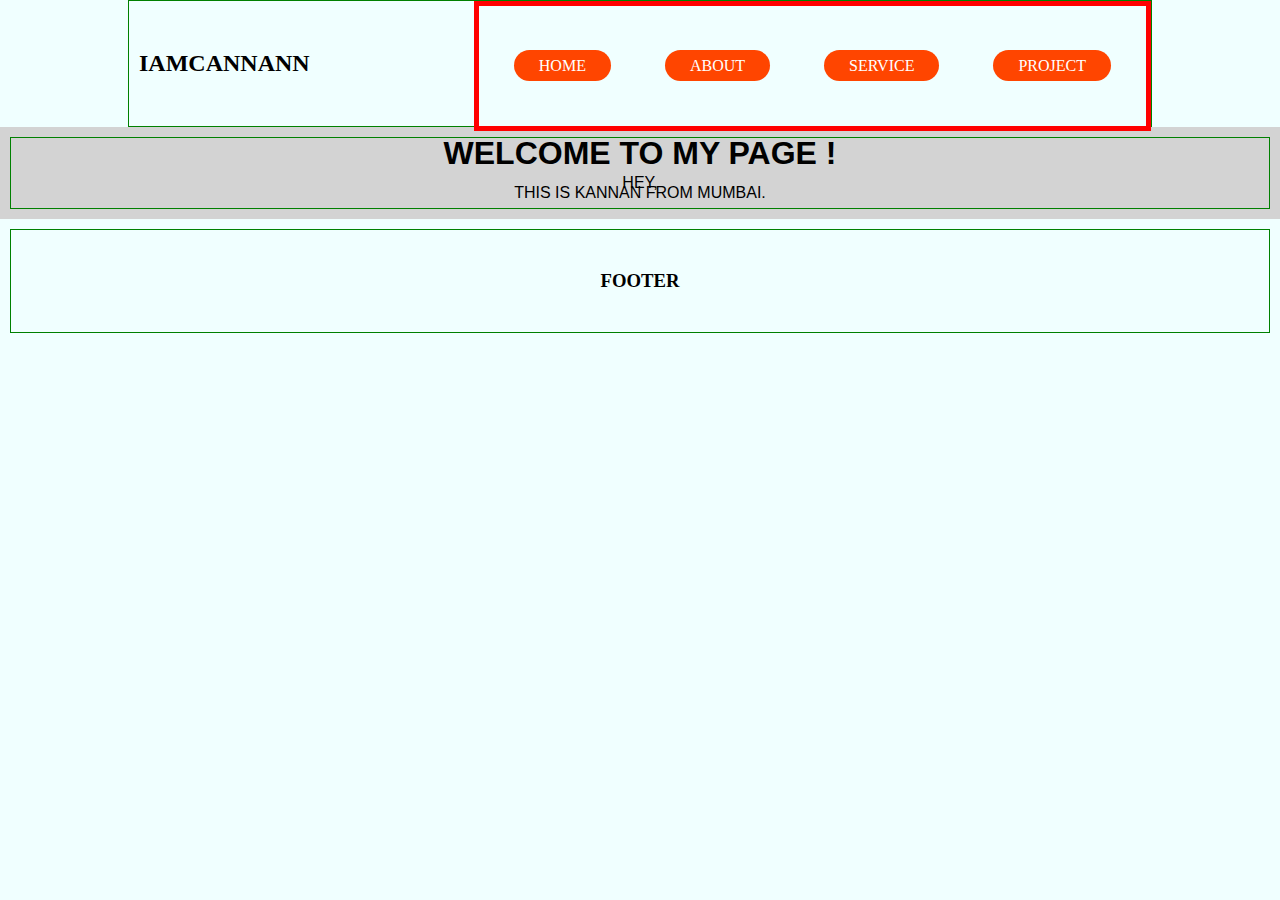
<file: Desktop/website/index.html>
<!DOCTYPE html>
<html lang="en">
  <head>
    <meta charset="UTF-8" />
    <meta http-equiv="X-UA-Compatible" content="IE=edge" />
    <meta name="viewport" content="width=device-width, initial-scale=1.0" />
    <title>tu bas dekhte ja</title>
    <link rel="stylesheet" href="style.css" />
    <link rel="icon" href="images/icon.ico" />
  </head>
  <body>
    <section class="main">
      <!--header top-->
      <header>
        <div class="container">
          <nav class="nav">
            <h2 class="h2">iamcannann</h2>
            <ul>
              <li><a href="http://" class="btn">home</a></li>
              <li><a href="http://" class="btn">about</a></li>
              <li><a href="http://" class="btn">service</a></li>
              <li><a href="http://" class="btn">project</a></li>
            </ul>
          </nav>
        </div>
      </header>

      <!--header mid-->
      <div id="mid-sec">
        <nav>
          <h1>welcome to my page !</h1>
          <p>Hey,<br />this is kannan from mumbai.</p>
        </nav>
      </div>
      <!--footer-->
      <div id="footer">
        <nav>
          <h3>footer</h3>
        </nav>
      </div>
    </section>  
  </body>
</html>
</file>
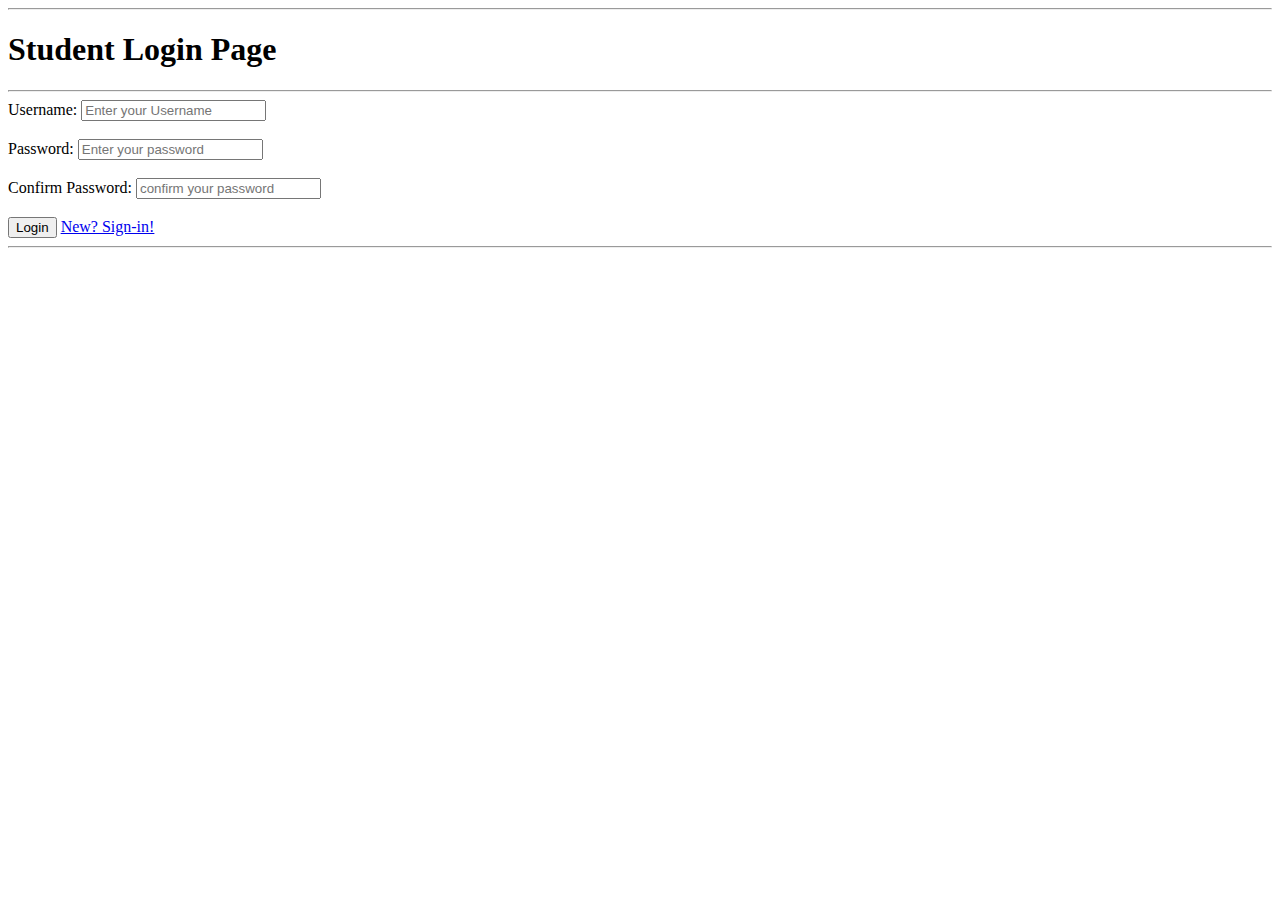
<file: Documents/kannan/Login.html>
<!DOCTYPE html>
<html lang="en">
  <head>
    <meta charset="UTF-8" />
    <meta http-equiv="X-UA-Compatible" content="IE=edge" />
    <meta name="viewport" content="width=device-width, initial-scale=1.0" />
    <title>Login Page</title>
  </head>
  <body>
    <hr />
    <h1>Student Login Page</h1>
    <hr />
    <form action="">
      <label for="">Username:</label>
      <input
        type="text"
        name="username"
        id=""
        placeholder="Enter your Username"
      />
      <br /><br />
      <label for="">Password:</label>
      <input
        type="password"
        name="password"
        id=""
        placeholder="Enter your password"
      />
      <br /><br />
      <label for="">Confirm Password:</label>
      <input
        type="password"
        name="cpassword"
        id=""
        placeholder="confirm your password"
      />
      <br /><br />
      <button type="submit">Login</button>

      <a href="Reg.html">New? Sign-in!</a>
      <hr />
    </form>
  </body>
</html>
</file>
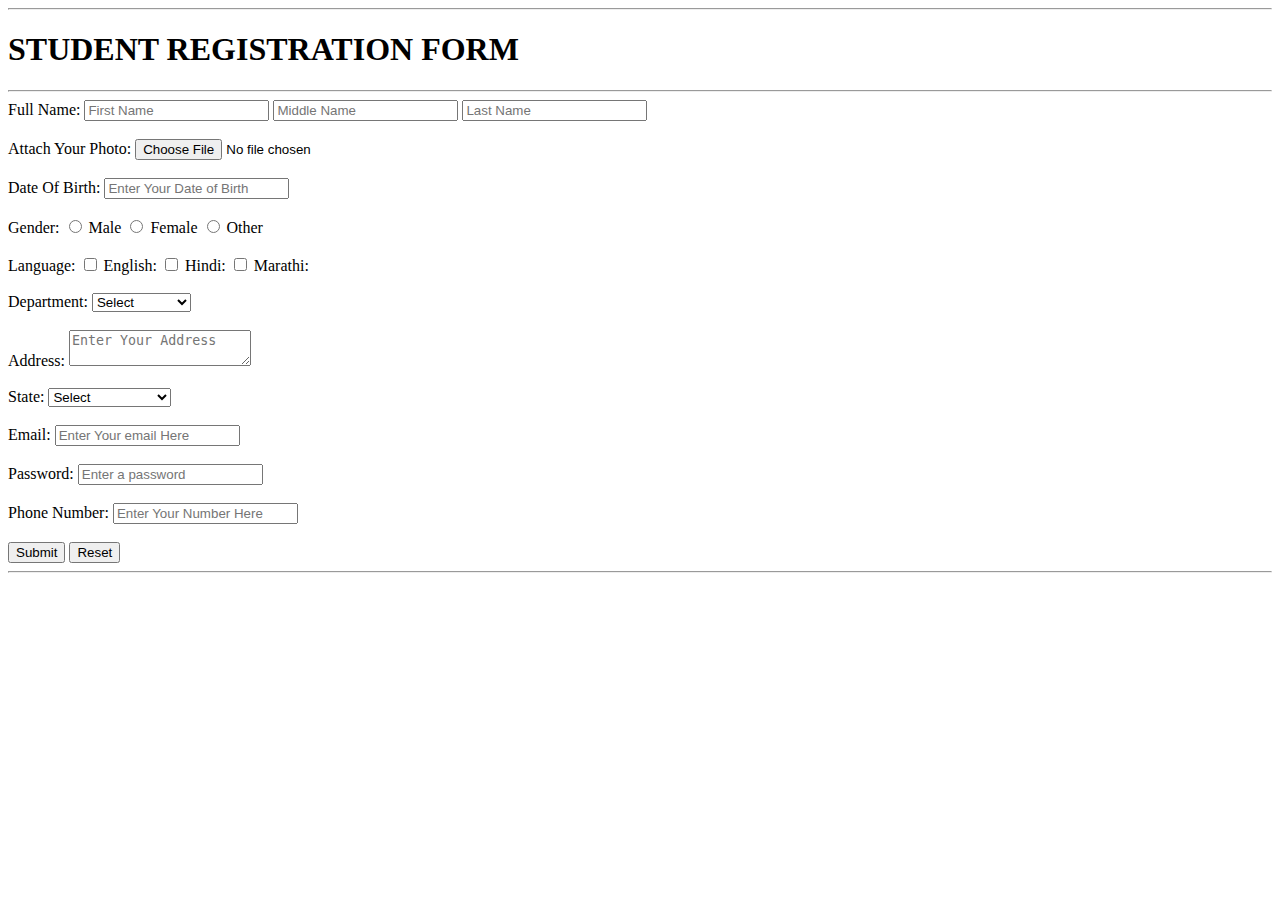
<file: Documents/kannan/Reg.html>
<!DOCTYPE html>
<html lang="en">
  <head>
    <meta charset="UTF-8" />
    <meta http-equiv="X-UA-Compatible" content="IE=edge" />
    <meta name="viewport" content="width=device-width, initial-scale=1.0" />
    <title>STUDENT REGISTRATION FORM</title>
  </head>
  <body>
    <hr />
    <h1>STUDENT REGISTRATION FORM</h1>
    <hr />
    <form action="">
      <label for="Sname">Full Name:</label>
      <input type="text" name="Sname" placeholder="First Name" required />
      <input type="text" name="Sname" placeholder="Middle Name" required />
      <input type="text" name="Sname" placeholder="Last Name" required />
      <br /><br />
      <label for="Sphoto">Attach Your Photo:</label>
      <input type="file" name="Sphoto" id="" />
      <br /><br />

      <label for="dob">Date Of Birth:</label>
      <input
        type="text"
        placeholder="Enter Your Date of Birth"
        onfocus="(this.type='date')"
        onblur="(this.type='text')"
        required
      />

      <br /><br />
      <label for="Gender">Gender:</label>
      <input type="radio" name="Gender" />
      <label for="Gender">Male</label>
      <input type="radio" name="Gender" />
      <label for="Gender">Female</label>
      <input type="radio" name="Gender" />
      <label for="Gender">Other</label>
      <br /><br />

      <label for="Language">Language:</label>
      <input type="checkbox" name="Lang" />
      <label for="Language">English:</label>
      <input type="checkbox" name="Lang" />
      <label for="Language">Hindi:</label>
      <input type="checkbox" name="Lang" />
      <label for="Language">Marathi:</label>

      <br /><br />

      <label for="Dept">Department:</label>
      <select name="Dept" value="Dept" required>
        <option value="" disabled selected>Select</option>
        <option value="Dept">COMPUTER</option>
        <option value="Dept">CIVIL</option>
        <option value="Dept">EXTC</option>
        <option value="Dept">IT</option>
      </select>
      <br /><br />

      <label for="Add">Address:</label>
      <textarea name="Add" placeholder="Enter Your Address"></textarea>
      <br /><br />

      <label for="State">State:</label>
      <select name="state" value="state" required>
        <option value="" disabled selected>Select</option>
        <option value="state">Madhya Pradesh</option>
        <option value="state">TamilNadu</option>
        <option value="state">Maharastra</option>
        <option value="state">Kerala</option>
      </select>

      <br /><br />
      <label for="Email">Email:</label>
      <input
        type="email"
        name="Email"
        placeholder="Enter Your email Here"
        required
      />
      <br /><br />
      <label for="psswrd">Password:</label>
      <input type="password" name="password" placeholder="Enter a password" />
      <br /><br />

      <label for="Phone">Phone Number:</label>
      <input
        type="number"
        name="Phone"
        placeholder="Enter Your Number Here"
        required
      />
      <br /><br />

      <input type="submit" name="RegisterNow" />
      <button type="reset">Reset</button>
    </form>
    <hr />
  </body>
</html>
</file>
<file: Desktop/website/style.css>
* {
  margin: 0;
  padding: 0;
  box-sizing: border-box;
  background-color: azure;
  background-image: url(https://cdn.pixabay.com/photo/2013/07/25/13/01/stones-167089_960_720.jpg);
  background-position: center;
  background-size: cover;
  background-repeat:;
}

.container {
  width: 80%;
  border: 2px sloid teal;
  margin: auto;
  justify-content: center;
}
body {
  font-family: "Times New Roman", Times, serif;
}
nav ul li {
  display: inline-block;
  margin: 25px;
}
nav {
  border: 1px solid green;
  line-height: 102px;
  text-transform: uppercase;
}
nav ul {
  border: 5px solid red;
  float: right;
  line-height: 50px;
  padding: 10px;
  max-width: 100%;
}
.h2 {
  line-height: 105px;
  display: inline-block;
  padding: 10px;
  max-width: 100%;
}
nav ul li a {
  text-transform: uppercase;
}
.btn {
  background-color: orangered;
  padding: 7px 25px;
  border-radius: 20px;
  color: white;
  text-decoration: none;
}

#mid-sec,
h1,
p {
  line-height: 10px;

  text-align: center;
  padding: 10px;
  max-width: 100%;
  text-transform: uppercase;
  font-family: "Gill Sans", "Gill Sans MT", Calibri, "Trebuchet MS", sans-serif;
  background-color: lightgray;
}

#footer {
  line-height: normal;
  align-content: bottom;
  text-align: center;
  padding: 10px;
  max-width: 100%;
}
</file>
